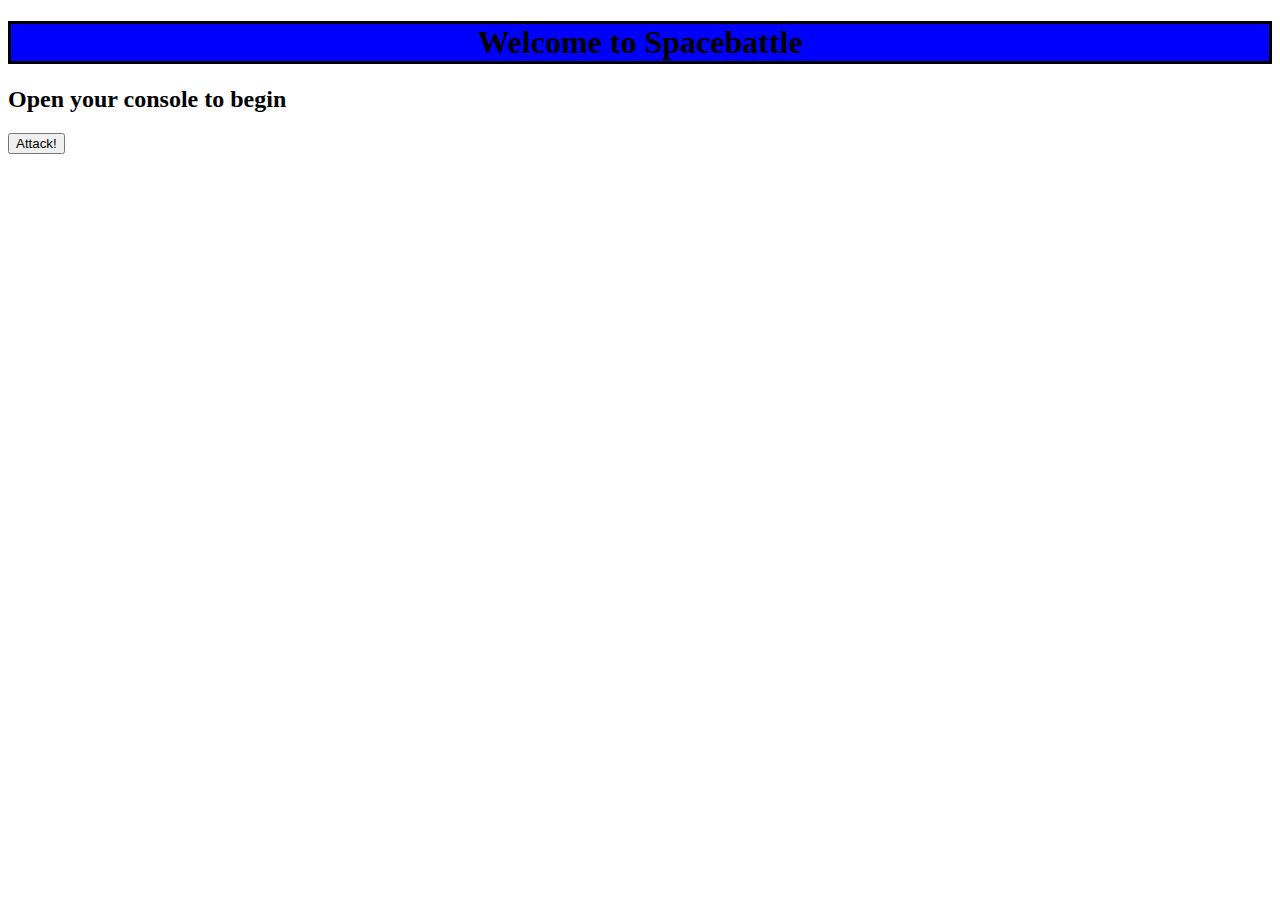
<file: index.html>
<!DOCTYPE html>
<html lang="en">
<head>
  <meta charset="UTF-8">
  <meta name="viewport" content="width=device-width, initial-scale=1.0">
  <title>Space Battle</title>
  <link rel="stylesheet" type="text/css" href="./style.css">

</head>
<body>

  <h1>
    Welcome to Spacebattle
  </h1>
  <div id= "mainArea">
    <h2>Open your console to begin</h2>
  </div>
  
  <button onclick="battle()">Attack!</button>
  
  
  
  <script type="text/javascript" src="./app.js"></script>
  
</body>
</html>
</file>
<file: style.css>
h1{
    border:solid;
    text-align: center;
    color: black;
    background-color: blue;
  }
</file>
